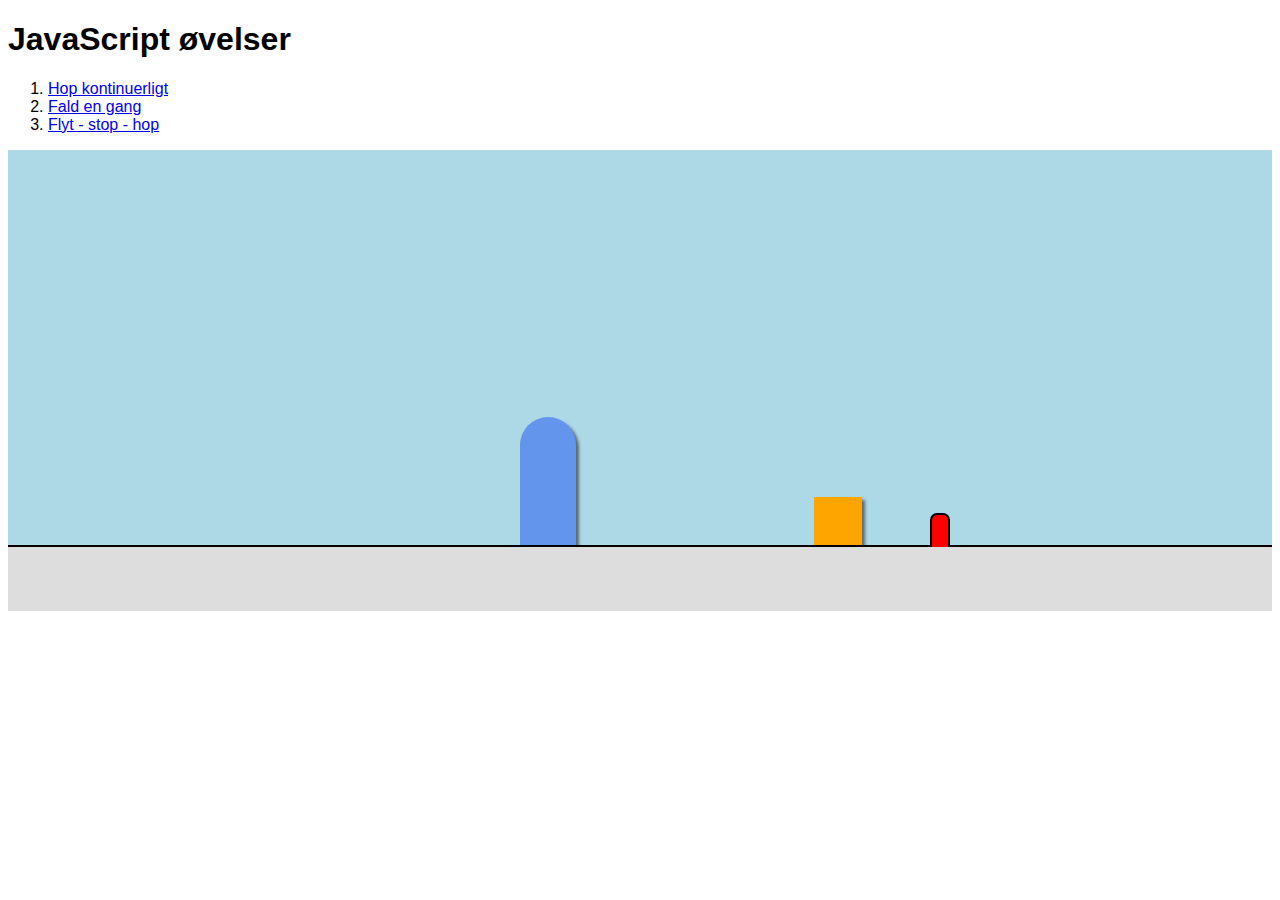
<file: index.html>
<!DOCTYPE html>
<html lang="en">
<head>
    <meta charset="UTF-8">
    <meta http-equiv="X-UA-Compatible" content="IE=edge">
    <meta name="viewport" content="width=device-width, initial-scale=1.0">
    <title>JavaScript exercise - stage</title>
    <link rel="stylesheet" href="style.css">
</head>
<body>
    <h1>JavaScript øvelser</h1>
    <ol>
        <li><a href="ex1-jump.html">Hop kontinuerligt</a></li>
        <li><a href="ex2-fall.html">Fald en gang</a></li>
        <li><a href="ex3-move-stop-jump.html">Flyt - stop - hop</a></li>
    </ol>
    <div id="stage">
        <div id="elements">
            <div id="orange_container">
                <div id="orange_sprite"></div>
                <div id="yellow_sprite"></div>
            </div>
            <div id="blue_container">
                <div id="blue_sprite"></div>
            </div>
        </div>
        <div id="red"></div>
    </div>
</body>
</html>
</file>
<file: style.css>
body {
    font-family: Arial, Helvetica, sans-serif;
}

#stage {
    aspect-ratio: 16/5;
    background-color: lightblue;
    border-bottom: 4em solid #ddd;
    position: relative;
}

#elements {
    aspect-ratio: 16 / 5;
    border-bottom: 2px solid black;
    position: relative;
    overflow: hidden;
}

#red {
    width: 1em;
    height: 2em;
    background-color: red;
    position: absolute;
    bottom: 0;
    left: 72vw;
    border: 2px solid black;
    border-bottom: none;
    border-radius: 7px 7px 0 0;
}

#orange_container {
    position: absolute;
    bottom: 0;
    left: 63vw;   
}

#orange_sprite {
    width: 3em;
    height: 3em;
    background-color: orange;
    box-shadow: 3px 3px 3px rgba(0,0,0,0.5);
    cursor: pointer;
}

#blue_container {
    position: absolute;
    bottom: 0;
    left: 40vw;

    perspective: 40vw;
    perspective-origin: bottom center;
}

#blue_sprite {
    width: 3.5em;
    height: 8em;
    background-color: cornflowerblue;
    border-radius: 3em 3em 0 0;
    box-shadow: 3px 3px 3px rgba(0,0,0,0.5);
    cursor: pointer;
}

/* secondary sprite */
#yellow_sprite {
    width: 6px;
    height: 6px;
    background-color: yellow;
    position: absolute;
    bottom: 0;
    right: 0;

    opacity: 0;
}

.beam #yellow_sprite {
    opacity: 1;

    animation-name: beam;
    animation-duration: 0.5s;
    animation-iteration-count: infinite;
    animation-timing-function: ease-in;
}

@keyframes beam {
    0% {
        transform: scale(0.5) rotate(00deg) translate(0px, 0px);
    }

    100% {
        transform: scale(1) rotate(30deg) translate(20px, 25px);
    }
}

/* tilt animation */

.tilt {
    transform-origin: bottom left;
    
    animation-name: tilt;
    animation-duration: 1s;
    animation-iteration-count: 1;
    animation-fill-mode: forwards;
}

.untilt {
    transform-origin: bottom left;
    
    animation-name: tilt;
    animation-duration: 1s;
    animation-iteration-count: 1;
    animation-direction: reverse;
    animation-fill-mode: backwards;
}

@keyframes tilt {
    0% {
        rotate: 0deg;
    }
    100% {
        rotate: -30deg;
    }
}

.fade_out {
    animation-name: fade_out;
    animation-duration: 1s;
    animation-iteration-count: 1;
    animation-fill-mode: forwards;
}

@keyframes fade_out {
    0% {opacity: 1;}
    100% {opacity: 0;}
}

.jump {
    animation-name: jump;
    animation-duration: .3s;
    animation-iteration-count: infinite;
    animation-direction: alternate;
}

.jump-once {
    animation-name: jump;
    animation-duration: .3s;
    animation-iteration-count: 2;
    animation-direction: alternate;
}

@keyframes jump {
    0% {
        translate: 0 0;
    }
    100% {
        translate: 0 -50%;
    }
}

.move-around {
    animation-name: move-around;
    animation-duration: 2s;
    animation-iteration-count: infinite;
}

@keyframes move-around {
    0% {
        translate: 0 0;
        z-index: 0;    
    }

    49.9% {
        z-index: 0;
    }
    50% {
        translate: -600% 0;
        z-index: 1;
    }

    100% {
        translate: 0 0;
        z-index: 1;
    }
}

.move {
    animation-name: move;
    animation-duration: 10s;
    animation-timing-function: linear;
    animation-iteration-count: infinite;
}

@keyframes move {
    0% {
        translate: -55vw; 
    }
    100% {
        translate: 60vw;
    }
}

.fallover {
    transform-origin: bottom center;
    animation-name: fallover;
    animation-duration: .3s;
    animation-iteration-count: 1;
    animation-fill-mode: forwards;
}

@keyframes fallover {
    0% {
        transform: rotateX(0);
    }
    100% {
        transform: rotateX(90deg);
    }
}

.paused {
    animation-play-state: paused;
}
</file>
